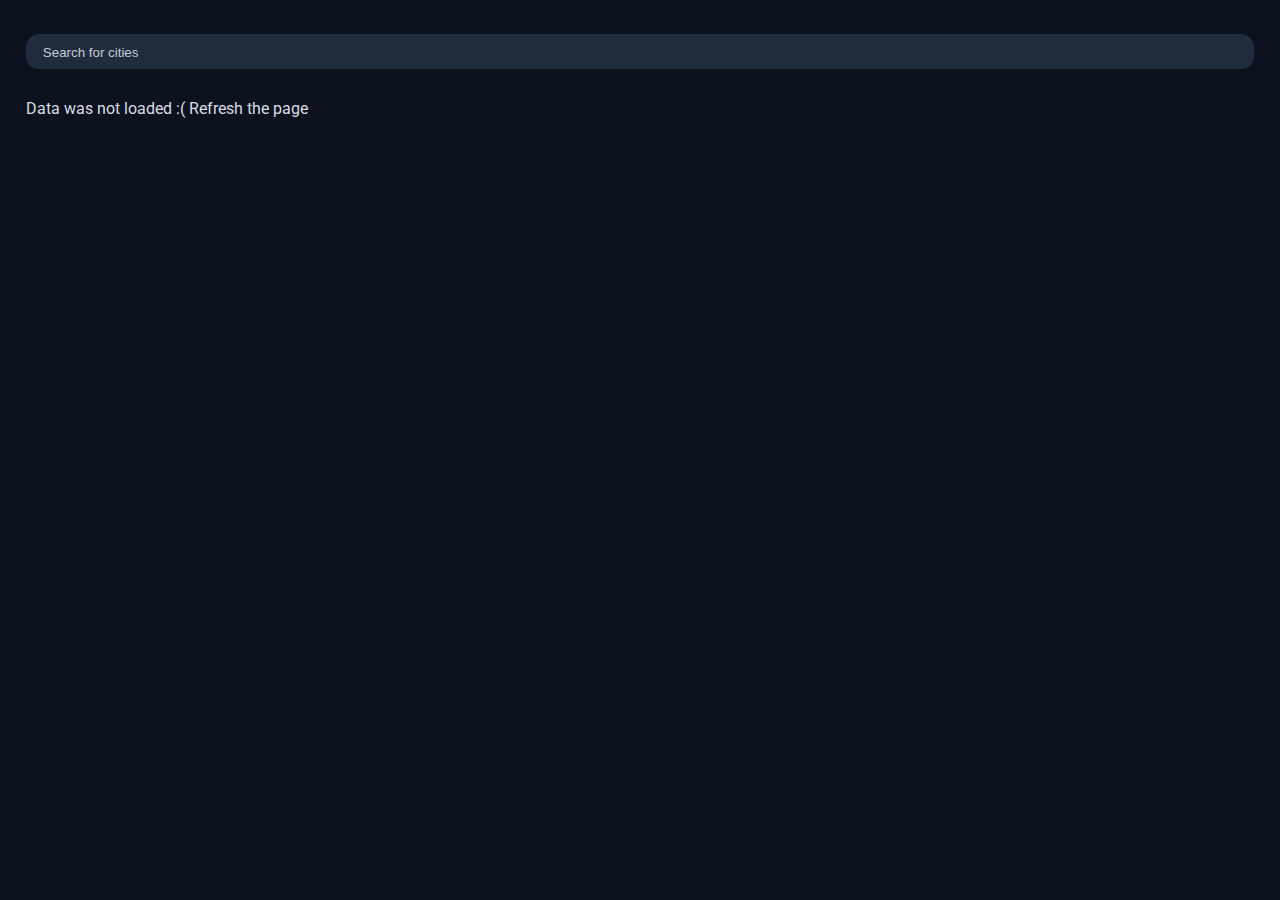
<file: html/index.html>
<!DOCTYPE html>
<html lang="en">

<head>
    <meta charset="UTF-8">
    <meta name="viewport" content="width=device-width, initial-scale=1.0">
    <title>Weather</title>
    <link rel="preconnect" href="https://fonts.googleapis.com">
    <link rel="preconnect" href="https://fonts.gstatic.com" crossorigin>
    <link
        href="https://fonts.googleapis.com/css2?family=Roboto:ital,wght@0,100;0,300;0,400;0,500;0,700;0,900;1,100;1,300;1,400;1,500;1,700;1,900&display=swap"
        rel="stylesheet">
    <link rel="stylesheet" href="../css/root.css">
    <link rel="stylesheet" href="../css/general.css">
    <link rel="stylesheet" href="../css/index.css">
    <script defer src="../js/index.js"></script>
</head>

<body>
    <section class="js-main mainContent" aria-label="weather display">
    </section>
</body>

</html>
</file>
<file: css/root.css>
:root {
    --clr-primary: rgb(11, 17, 29);
    --сlr-secondary: rgb(32, 44, 60);

    --clr-text-primary: rgb(216, 220, 229);
    --clr-text-secondary: rgb(146, 156, 174);

    --padding-index-medium: 0.5rem;
    --margin-index-small: 0.5rem;
    --margin-index-medium: 1rem;
    --gap-index: calc(0.3rem + 1vh);

    --border-radius-index: 0.8rem;

    --text-index: 1rem;

    --transition-fast: 0.15s;
    --transition-medium: 0.3s;
}
</file>
<file: css/general.css>
html {
    background-color: var(--clr-primary);
    font-family: "Roboto", sans-serif;
    color: var(--clr-text-primary);
    font-size: var(--text-index);
}

section.mainContent {
    display: flex;
    flex-direction: column;
    gap: var(--gap-index);
    
    padding: calc(0.5rem + 2vh) calc(0.3rem + 1vw);
}

p {
    color: var(--clr-text-secondary);
}

h6 {
    font-size: 1.25rem;
}

h5 {
    font-size: 1.563rem;
}

h4 {
    font-size: 1.953rem;
}

h3 {
    font-size: 2.441rem;
}

h2 {
    font-size: 3.052rem;
}

h1 {
    font-size: 3.815rem;
}

section.forecast {
    background-color: var(--сlr-secondary);
    border-radius: var(--border-radius-index);

    padding: 0 var(--padding-index-medium);
    padding-bottom: var(--padding-index-medium);
}

section.forecast h3,
section.forecast h4,
section.forecast h5,
section.forecast p {
    margin-top: var(--margin-index-small);
    margin-bottom: var(--margin-index-small);
}

/* media */ 

@media all and (min-width: 1150px) {
    section.mainContent {
        display: grid;
        grid-template-columns: repeat(2, 1fr);
        grid-template-rows: repeat(1fr);
    }

    form.searchBar {
        grid-column: 1 / 3;
        margin-bottom: var(--margin-index-medium);
    }

    .weekly-forecast {
        grid-column: 2;
        grid-row: 2 / 4;
    }
}
</file>
<file: css/index.css>
/* form */

form.searchBar {
    background-color: var(--сlr-secondary);
    padding: var(--padding-index-medium);
    border-radius: var(--border-radius-index);
    transition: all var(--transition-medium);
}

form input {
    background-color: transparent;
    border: none;
    color: var(--clr-text-primary);
    min-width: 100%;
    box-sizing: border-box;
    padding-left: calc(0.5rem + 0.1vw);
}

form input::placeholder {
    color: var(--clr-text-primary);
    opacity: 0.9;
}

form input:focus {
    border: none;
    outline: none;
}

form:has(input:focus) {
    box-shadow: 0 0.2rem 0.5rem var(--сlr-secondary);
    transform: translateY(-0.2rem);
}

/* weather preview */ 

section.weatherPreview {
    display: grid;
    grid-template-columns: 2fr 1fr;

    padding-left: calc(0.8rem + 1vw);
    padding-right: calc(0.8rem + 1vw);
}

section.basicInfo h1 {
    margin: 0;
    overflow-wrap: anywhere;
}

section.weatherPreview .prevIcon {
    position: relative;
}

section.weatherPreview .prevIcon img {
    position: absolute;
    top: 0%;
    right: 0%;
}

/* todays forecast */

section.todaysForecast h3 {
    margin-bottom: calc(0.5rem + var(--margin-index-small));
}

section.todaysForecast section.forecastContainer {
    display: flex;
    justify-content: flex-start;

    overflow-x: scroll;
}

section.todaysForecast section.forecastContainer .hourForecast {
    display: flex;
    flex-direction: column;
    justify-content: center;
    align-items: center;
}

section.todaysForecast section.forecastContainer .hourForecast:not(:last-of-type) {
    border-right: 0.01rem solid var(--clr-text-secondary);
}

@media all and (min-width: 1150px) {
    section.todaysForecast section.forecastContainer {
        overflow-x: hidden;
    }
}

/* weekly forecast */

.forecast-grid {
    display: grid;
    grid-template-columns: 1fr auto 1fr;
    max-width: 100%;
    background-color: var(--clr-secondary);
    color: var(--clr-text-primary);
    padding: 1em;
    box-sizing: border-box;
}

.forecast-day {
    display: grid;
    grid-template-columns: 1fr auto 1fr;
    grid-column: span 3;
    align-items: center;
    gap: 1em;
}

.forecast-day:not(:last-of-type) {
    border-bottom: 0.01rem solid var(--clr-text-secondary);
}

.forecast-details {
    display: flex;
    align-items: center;
    gap: 1em;
}

.temperature-range {
    text-align: right;
}

.temperature-range span {
    color: var(--clr-text-secondary);
}

.forecast-date {
    text-align: left;
    word-wrap: break-word;
    color: var(--clr-text-secondary);
}

.forecast-grid .weather-icon {
    width: 64px;
    height: 64px;
}

.forecast-grid .weather-description {
    color: var(--clr-text-primary);
}

@media all and (max-width: 1150px) {
    .forecast-grid .weather-description {
        display: none;
    }
}

/* air conditions */

section.airConditions h3 {
    margin-bottom: var(--margin-index-medium);
}

section.airConditions .conditionsContainer {
    display: grid;
    grid-template-columns: 1fr 1fr;
    gap: var(--gap-index);
}

section.airConditions .conditionsContainer .condition {
    display: flex;
    align-items: flex-start;
    gap: var(--gap-index);
}

section.airConditions .conditionsContainer .condition p {
    margin-top: 0;
}

section.airConditions .conditionsContainer .condition svg {
    fill: var(--clr-text-secondary);
    stroke: var(--clr-text-secondary);
    width: 56px;
    height: 56px;
}
</file>
